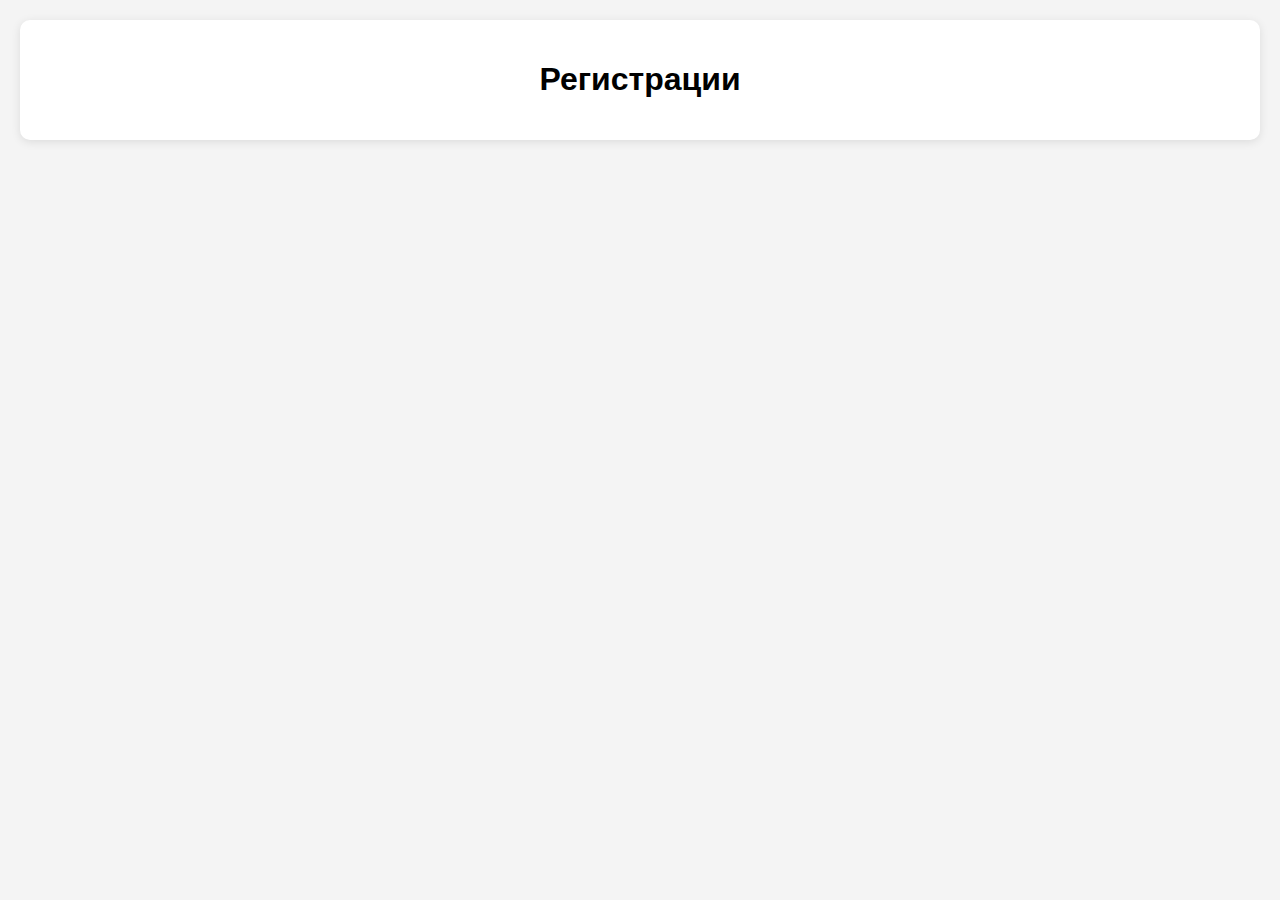
<file: allregistrationsonteoshop.html>
<!DOCTYPE html>
<html lang="bg">
<head>
    <link rel="icon" href="favicon.jpg" type="image/png">
    <meta charset="UTF-8">
    <meta name="viewport" content="width=device-width, initial-scale=1.0">
    <title>Всички регистрации</title>
    <style>
        body {
            font-family: Arial, sans-serif;
            margin: 20px;
            background-color: #f4f4f4;
        }
        .registration-list {
            background-color: white;
            padding: 20px;
            border-radius: 10px;
            box-shadow: 0 2px 10px rgba(0, 0, 0, 0.1);
        }
        .registration-list h1 {
            text-align: center;
        }
        .registration-list ul {
            list-style-type: none;
            padding: 0;
        }
        .registration-list li {
            padding: 10px;
            border-bottom: 1px solid #ddd;
        }
        .registration-list li:last-child {
            border-bottom: none;
        }
    </style>
</head>
<body>

    <div class="registration-list">
        <h1>Регистрации</h1>
        <ul id="registrations"></ul>
    </div>

    <script>
        // Функция за извличане на всички регистрации
        function loadRegistrations() {
            const users = JSON.parse(localStorage.getItem('users')) || [];
            const registrationsList = document.getElementById('registrations');

            users.forEach(user => {
                const li = document.createElement('li');
                li.textContent = `${user.name} - ${user.email} - ${user.city} - ${user.registrationDate}`;
                registrationsList.appendChild(li);
            });
        }

        // Извикване на функцията за зареждане на регистрации
        loadRegistrations();
    </script>

</body>
</html>
</file>
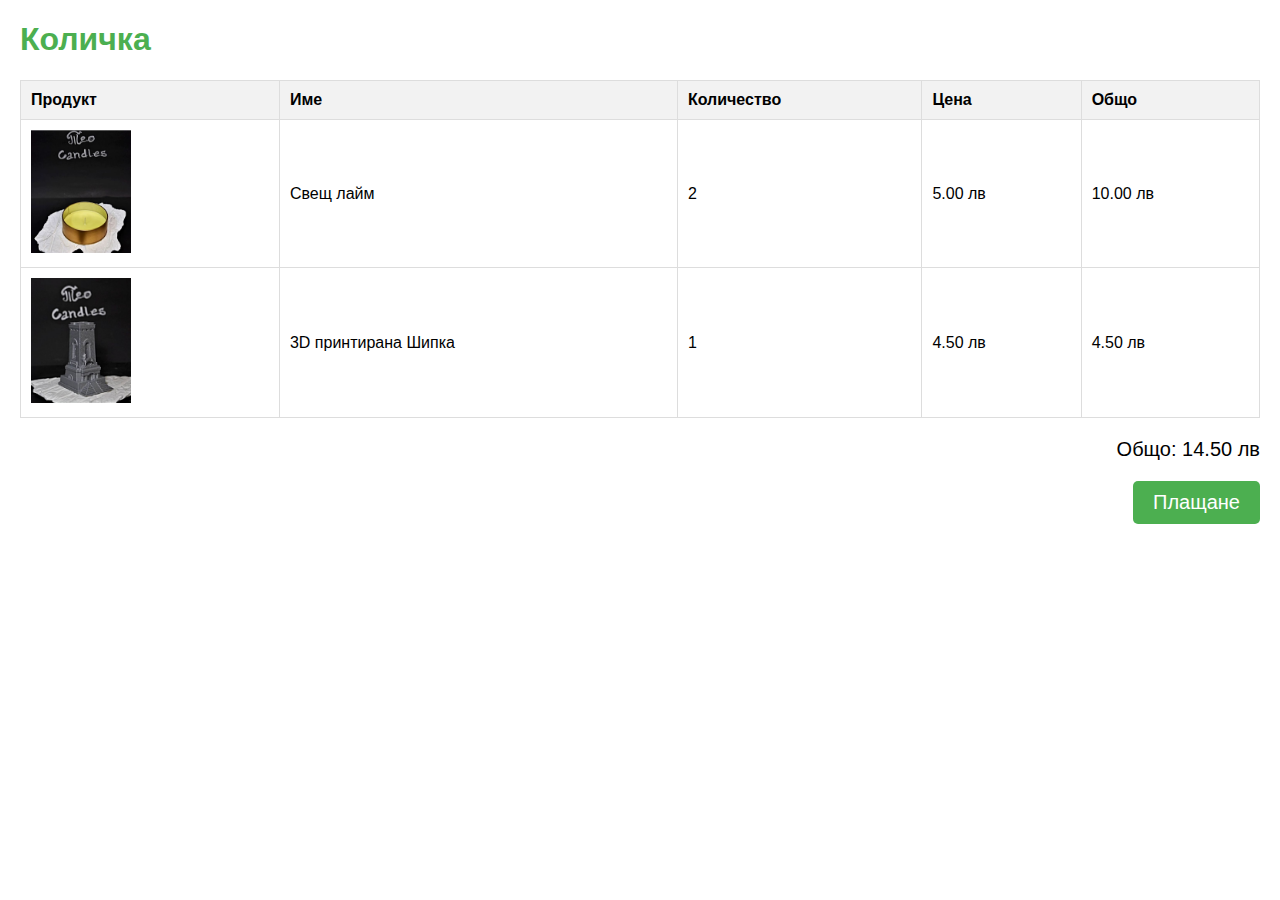
<file: card.html>
<!DOCTYPE html>
<html lang="bg">
<head>
    <meta charset="UTF-8">
    <meta name="viewport" content="width=device-width, initial-scale=1.0">
    <title>Количка - Teo Shop</title>
    <style>
        body {
            font-family: Arial, sans-serif;
            margin: 20px;
        }

        h1 {
            color: #4CAF50;
        }

        .cart {
            margin-top: 20px;
            border-collapse: collapse;
            width: 100%;
        }

        .cart th, .cart td {
            border: 1px solid #ddd;
            padding: 10px;
            text-align: left;
        }

        .cart th {
            background-color: #f2f2f2;
        }

        .cart td {
            vertical-align: middle;
        }

        .product-img {
            width: 100px;
            height: auto;
        }

        .total {
            font-size: 20px;
            text-align: right;
            margin-top: 20px;
        }

        .checkout-btn {
            background-color: #4CAF50;
            color: white;
            padding: 10px 20px;
            text-decoration: none;
            border: none;
            border-radius: 5px;
            cursor: pointer;
            float: right;
        }

        .checkout-btn:hover {
            background-color: #45a049;
        }
    </style>
</head>
<body>

    <h1>Количка</h1>

    <table class="cart">
        <thead>
            <tr>
                <th>Продукт</th>
                <th>Име</th>
                <th>Количество</th>
                <th>Цена</th>
                <th>Общо</th>
            </tr>
        </thead>
        <tbody id="cart-items">
            <!-- Тук ще се добавят продуктите от JavaScript -->
        </tbody>
    </table>

    <div class="total">
        <p>Общо: <span id="total-price">0</span> лв</p>
        <a href="checkout.html" class="checkout-btn">Плащане</a>
    </div>

    <script>
        // Примерни продукти за количката
        let cart = [
            { name: "Свещ лайм", quantity: 2, price: 5, img: "candle_laim.jpg" },
            { name: "3D принтирана Шипка", quantity: 1, price: 4.50, img: "shipka.jpg" },
        ];

        function displayCartItems() {
            const cartItemsContainer = document.getElementById('cart-items');
            let total = 0;

            cart.forEach((item) => {
                const itemTotal = item.quantity * item.price;
                total += itemTotal;

                cartItemsContainer.innerHTML += `
                    <tr>
                        <td><img src="${item.img}" alt="${item.name}" class="product-img"></td>
                        <td>${item.name}</td>
                        <td>${item.quantity}</td>
                        <td>${item.price.toFixed(2)} лв</td>
                        <td>${itemTotal.toFixed(2)} лв</td>
                    </tr>
                `;
            });

            document.getElementById('total-price').innerText = total.toFixed(2);
        }

        // Показване на продуктите в количката при зареждане на страницата
        displayCartItems();
    </script>

</body>
</html>
</file>
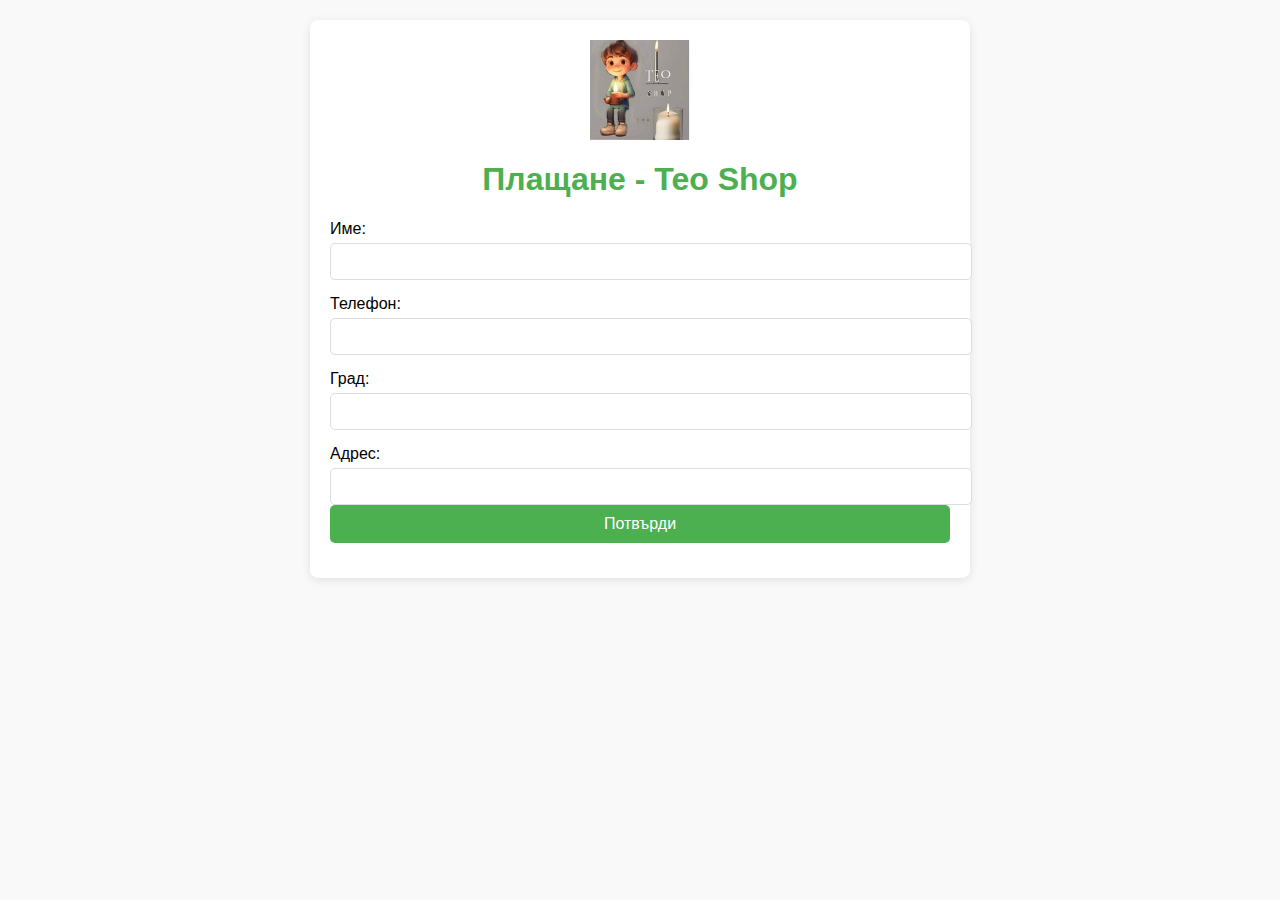
<file: checkout.html>
<!DOCTYPE html>
<html lang="bg">
<head>
    <meta charset="UTF-8">
    <meta name="viewport" content="width=device-width, initial-scale=1.0">
    <title>Плащане - Teo Shop</title>
    <link rel="icon" href="favicon.jpg" type="image/x-icon">
    <style>
        body {
            font-family: Arial, sans-serif;
            margin: 20px;
            background-color: #f9f9f9;
        }

        h1 {
            color: #4CAF50;
            text-align: center;
        }

        .container {
            width: 50%;
            margin: 0 auto;
            background-color: white;
            padding: 20px;
            border-radius: 8px;
            box-shadow: 0 2px 10px rgba(0, 0, 0, 0.1);
        }

        .form-group {
            margin-bottom: 15px;
        }

        label {
            display: block;
            margin-bottom: 5px;
        }

        input[type="text"], input[type="tel"] {
            width: 100%;
            padding: 10px;
            border: 1px solid #ddd;
            border-radius: 5px;
        }

        button {
            background-color: #4CAF50;
            color: white;
            padding: 10px 20px;
            border: none;
            border-radius: 5px;
            cursor: pointer;
            width: 100%;
            font-size: 16px;
        }

        button:hover {
            background-color: #45a049;
        }

        .logo {
            display: block;
            margin: 0 auto 20px;
            width: 100px;
            height: auto;
        }
    </style>
</head>
<body>

    <div class="container">
        <img src="favicon.jpg" alt="Teo Shop" class="logo">
        <h1>Плащане - Teo Shop</h1>

        <form>
            <div class="form-group">
                <label for="name">Име:</label>
                <input type="text" id="name" name="name" required>
            </div>
            <div class="form-group">
                <label for="phone">Телефон:</label>
                <input type="tel" id="phone" name="phone" required>
            </div>
            <div class="form-group">
                <label for="city">Град:</label>
                <input type="text" id="city" name="city" required>
            </div>
            <div class="form-group">
                <label for="address">Адрес:</label>
                <input type="text" id="address" name="address" required>
    <form action="process_checkout.php" method="POST">
        <!-- Полета на формуляра -->
        <button type="submit">Потвърди</button>
    </form>
    

</body>
</html>
</file>
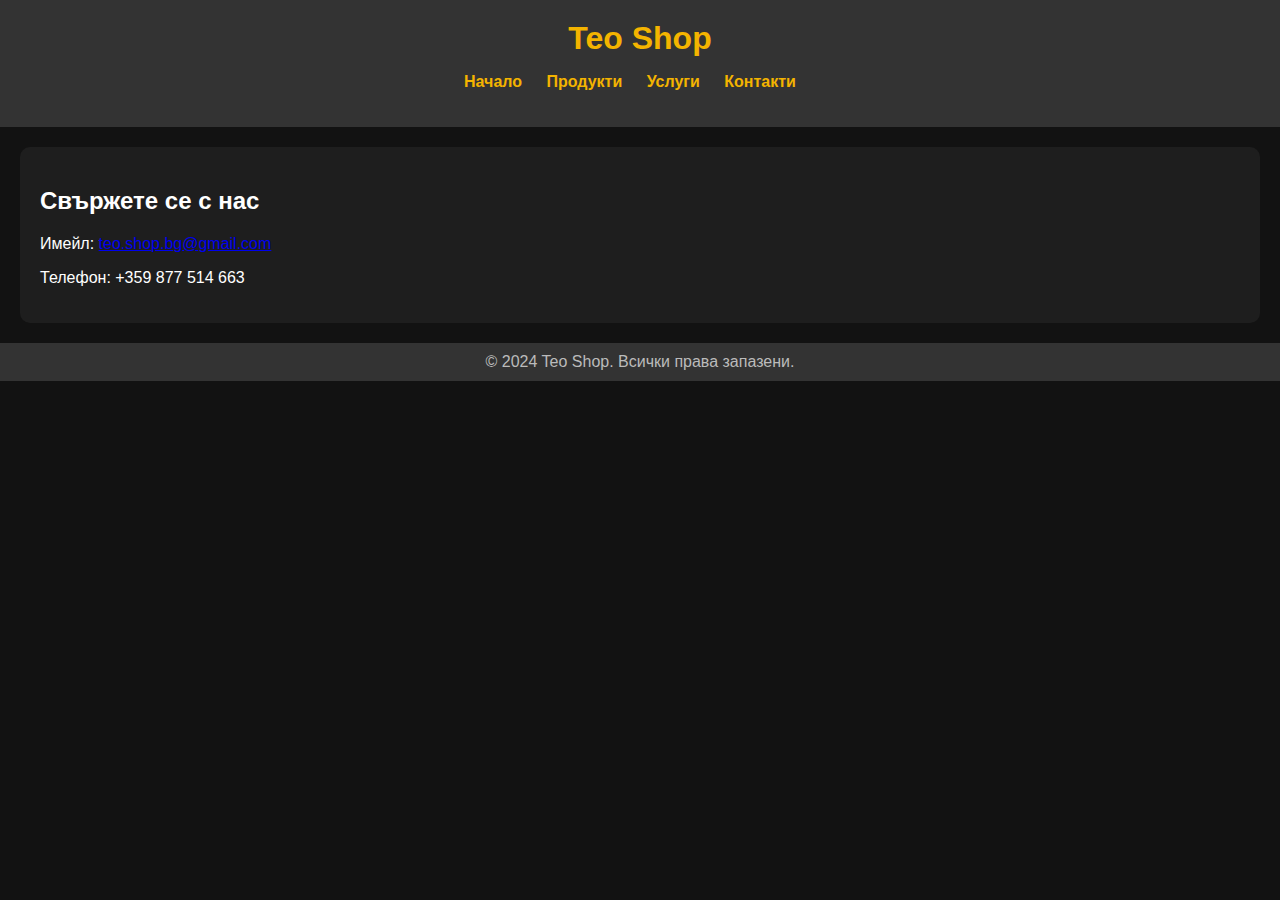
<file: contacts.html>
<!DOCTYPE html>
<html lang="bg">
<head>
    <link rel="icon" href="favicon.jpg" type="image/png">
    <meta charset="UTF-8">
    <meta name="viewport" content="width=device-width, initial-scale=1.0">
    <title>Teo Shop - Контакти</title>
    <link rel="stylesheet" href="style.css">
</head>
<body>
    <header>
        <h1>Teo Shop</h1>
        <nav>
            <ul>
                <li><a href="index.html">Начало</a></li>
                <li><a href="products.html">Продукти</a></li>
                <li><a href="services.html">Услуги</a></li>
                <li><a href="contact.html">Контакти</a></li>
            </ul>
        </nav>
    </header>

    <section id="contact">
        <h2>Свържете се с нас</h2>
        <p>Имейл: <a href="teo.shop.bg@gmail.com">teo.shop.bg@gmail.com</a></p>
        <p>Телефон: +359 877 514 663</p>
    </section>

    <footer>
        <p>&copy; 2024 Teo Shop. Всички права запазени.</p>
    </footer>
</body>
</html>
</file>
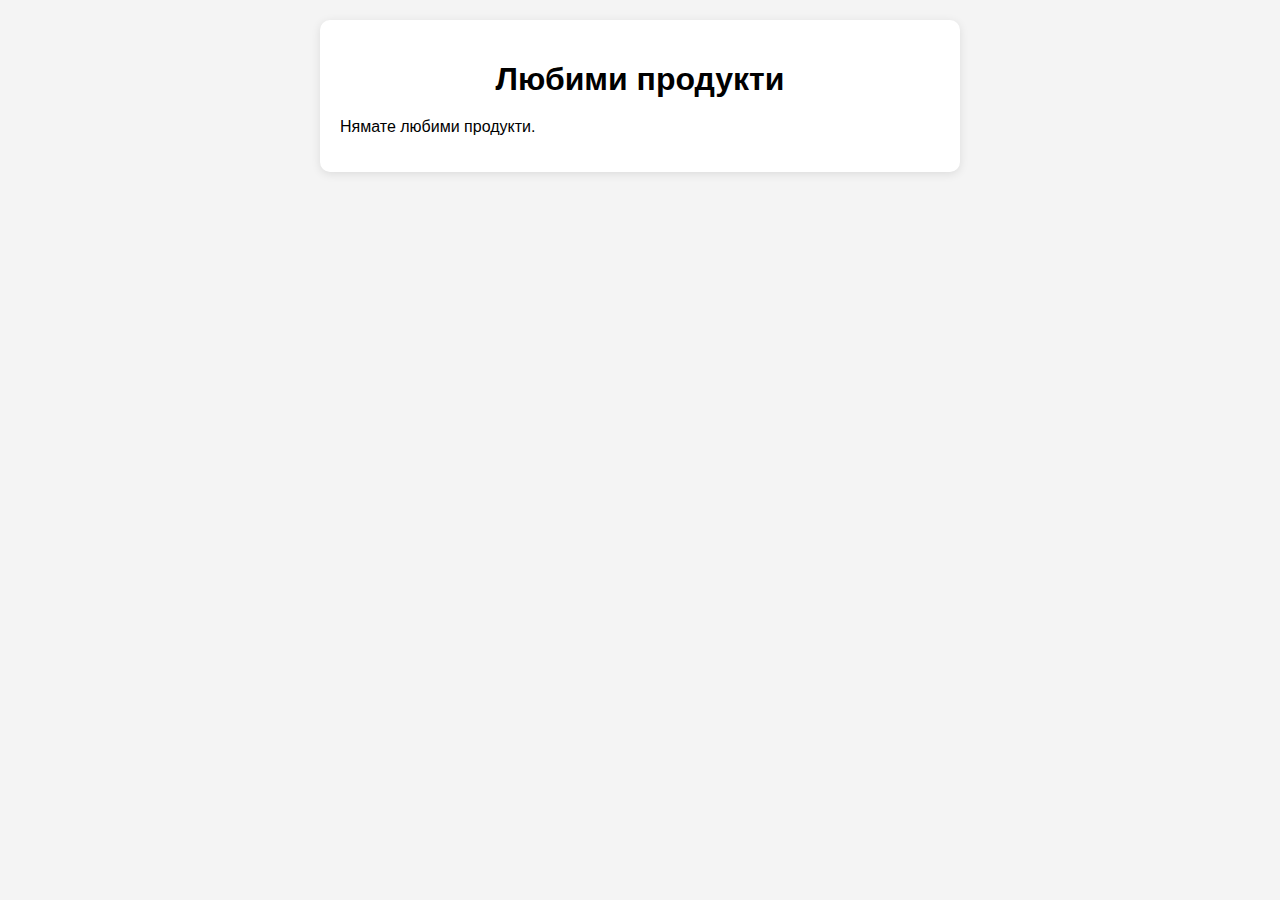
<file: favorites.html>
<!DOCTYPE html>
<html lang="bg">
<head>
    <meta charset="UTF-8">
    <meta name="viewport" content="width=device-width, initial-scale=1.0">
    <title>Любими продукти</title>
    <style>
        body {
            font-family: Arial, sans-serif;
            margin: 0;
            padding: 20px;
            background-color: #f4f4f4;
        }
        .favorites-container {
            max-width: 600px;
            margin: 0 auto;
            background-color: #fff;
            padding: 20px;
            border-radius: 10px;
            box-shadow: 0 2px 10px rgba(0, 0, 0, 0.1);
        }
        .favorites-container h1 {
            text-align: center;
            margin-bottom: 20px;
        }
    </style>
</head>
<body>

    <div class="favorites-container">
        <h1>Любими продукти</h1>
        <div id="favorites-list"></div>
    </div>

    <script>
        function loadFavorites() {
            const favorites = JSON.parse(localStorage.getItem('favorites')) || [];
            const favoritesList = document.getElementById('favorites-list');

            if (favorites.length === 0) {
                favoritesList.innerHTML = '<p>Нямате любими продукти.</p>';
                return;
            }

            favorites.forEach(productId => {
                // Тук можеш да добавиш логика за извличане на данните на продукта от твоя масив с продукти
                const productElement = document.createElement('div');
                productElement.innerHTML = `<p>Продукт ID: ${productId}</p>`;
                favoritesList.appendChild(productElement);
            });
        }

        // Извикване на функцията при зареждане на страницата
        loadFavorites();
    </script>

</body>
</html>
</file>
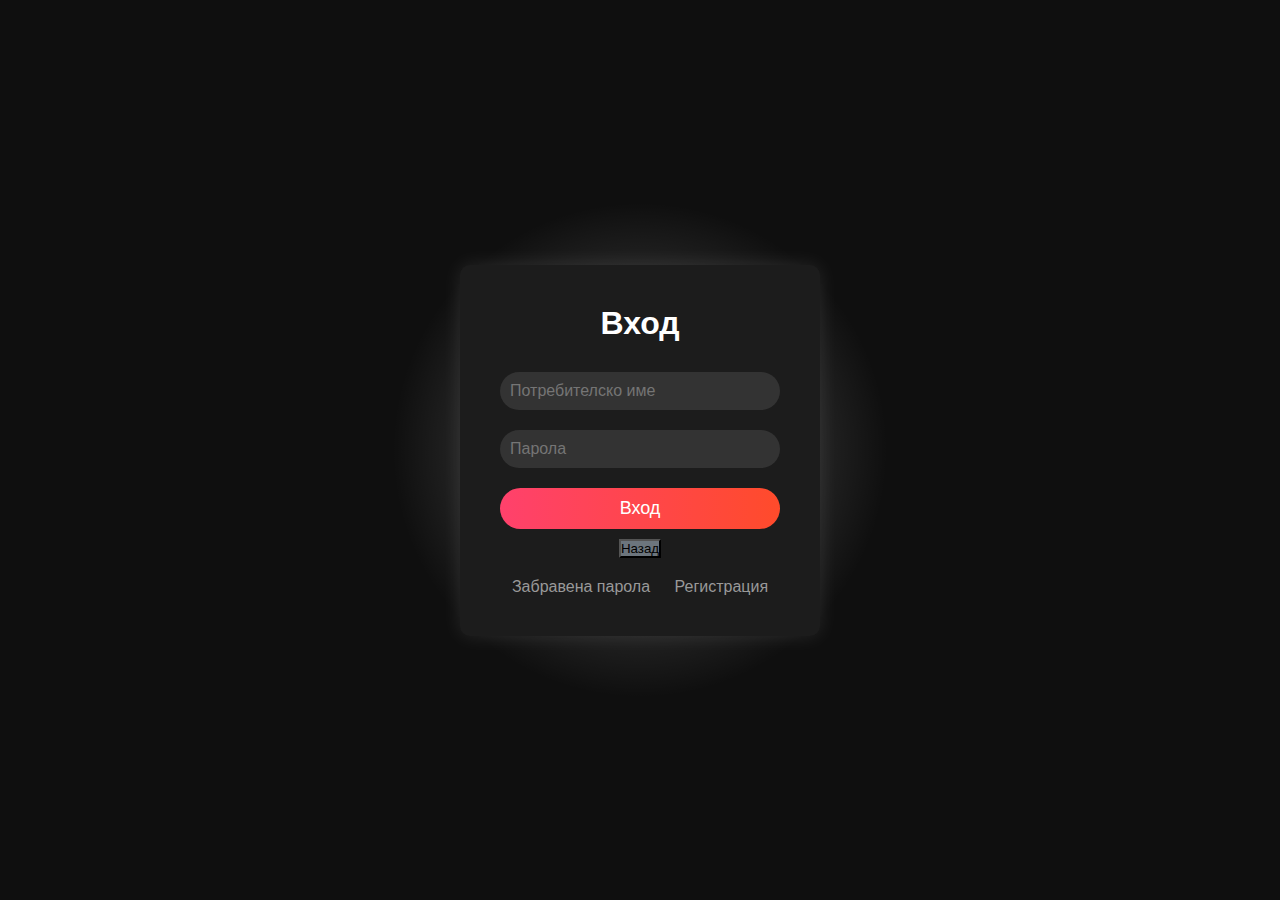
<file: login.html>
<!DOCTYPE html>
<html lang="bg">
<head>
    <link rel="icon" href="favicon.jpg" type="image/png">
    <meta charset="UTF-8">
    <meta name="viewport" content="width=device-width, initial-scale=1.0">
    <title>Login - Teo Shop</title>
    <style>
        /* Основни стилове */
        * {
            margin: 0;
            padding: 0;
            box-sizing: border-box;
        }

        body {
            font-family: Arial, sans-serif;
            background-color: #0f0f0f;
            display: flex;
            justify-content: center;
            align-items: center;
            height: 100vh;
            overflow: hidden;
        }

        .login-container {
            position: relative;
            width: 100%;
            max-width: 400px;
            padding: 20px;
            text-align: center;
        }

        .login-box {
            background-color: #1c1c1c;
            border-radius: 10px;
            padding: 40px;
            position: relative;
            z-index: 2;
            box-shadow: 0px 0px 20px rgba(255, 255, 255, 0.1);
        }

        h1 {
            color: white;
            margin-bottom: 30px;
        }

        .input-box {
            margin-bottom: 20px;
        }

        .input-box input {
            width: 100%;
            padding: 10px;
            border: none;
            border-radius: 25px;
            background-color: #333;
            color: white;
            font-size: 16px;
        }

        .button-box button {
            width: 100%;
            padding: 10px;
            border: none;
            border-radius: 25px;
            background: linear-gradient(to right, #ff416c, #ff4b2b);
            color: white;
            font-size: 18px;
            cursor: pointer;
            transition: background 0.3s ease;
        }

        .button-box button:hover {
            background: linear-gradient(to right, #ff4b2b, #ff416c);
        }

        .back-button {
            background-color: #6c757d;
            margin-top: 10px;
        }

        .back-button:hover {
            background-color: #5a6268;
        }

        .links {
            margin-top: 20px;
        }

        .links a {
            color: #999;
            text-decoration: none;
            margin: 0 10px;
        }

        .links a:hover {
            color: white;
        }

        /* Кръгове около формата */
        .login-container::before {
            content: '';
            position: absolute;
            top: 50%;
            left: 50%;
            width: 500px;
            height: 500px;
            background: radial-gradient(circle, rgba(255, 255, 255, 0.3), transparent 70%);
            border-radius: 50%;
            transform: translate(-50%, -50%);
            z-index: 1;
            animation: rotate 6s linear infinite;
        }

        @keyframes rotate {
            0% {
                transform: translate(-50%, -50%) rotate(0deg);
            }
            100% {
                transform: translate(-50%, -50%) rotate(360deg);
            }
        }
    </style>
</head>
<body>

    <div class="login-container">
        <div class="login-box">
            <h1>Вход</h1>
            <form>
                <div class="input-box">
                    <input type="text" id="loginUsername" placeholder="Потребителско име" required>
                </div>
                <div class="input-box">
                    <input type="password" id="loginPassword" placeholder="Парола" required>
                </div>
                <div class="button-box">
                    <button type="button" onclick="login()">Вход</button>
                </div>
                <button class="back-button" type="button" onclick="goBack()">Назад</button>
                <div class="links">
                    <a href="#">Забравена парола</a>
                    <a href="register.html">Регистрация</a>
                </div>
            </form>
        </div>
    </div>

    <script>
        function login() {
            const username = document.getElementById('loginUsername').value;
            const password = document.getElementById('loginPassword').value;
            alert("Влезе: " + username);
        }

        function goBack() {
            window.history.back();
        }
    </script>
</body>
</html>
</file>
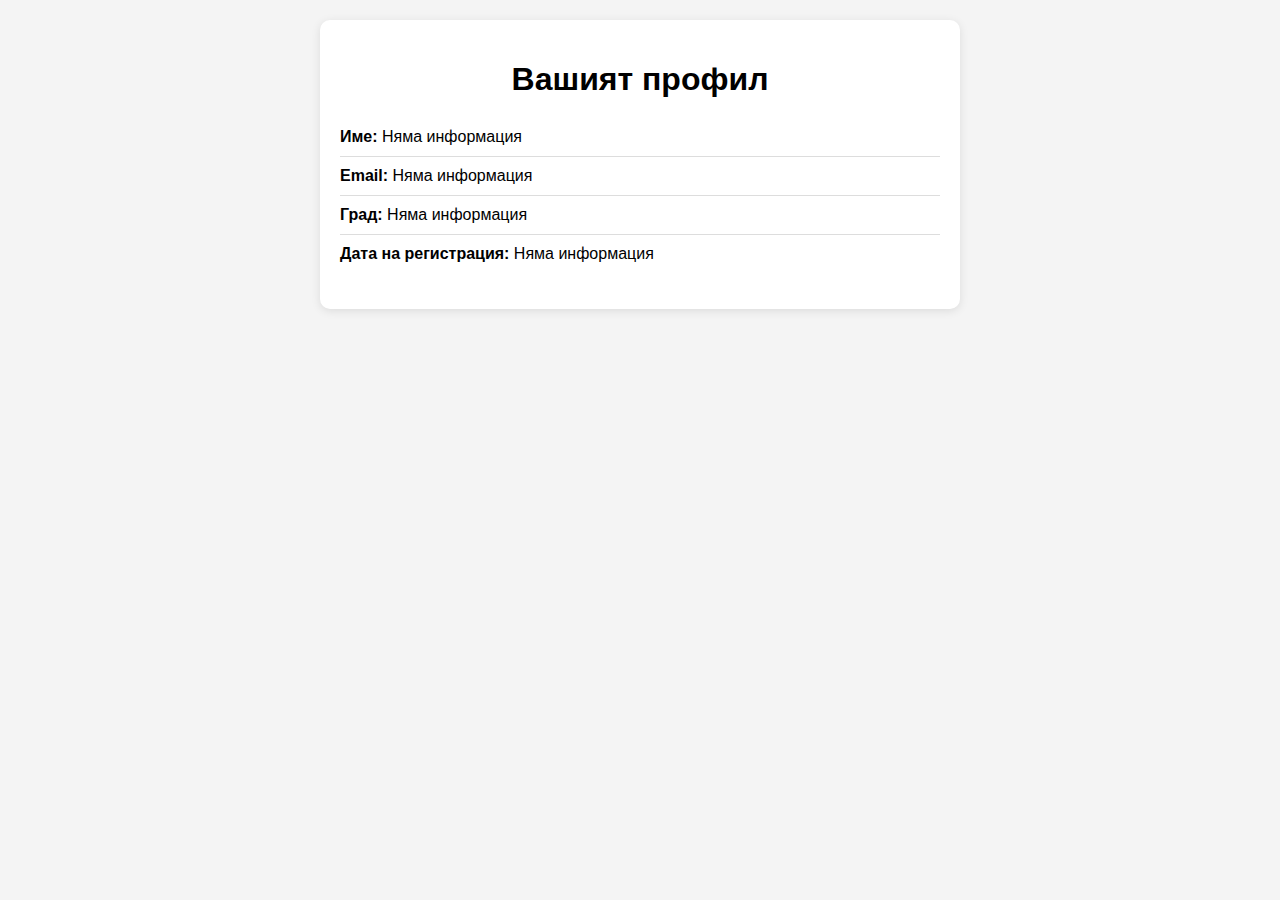
<file: profile.html>
<!DOCTYPE html>
<html lang="bg">
<head>
    <link rel="icon" href="favicon.jpg" type="image/png">
    <meta charset="UTF-8">
    <meta name="viewport" content="width=device-width, initial-scale=1.0">
    <title>Профил</title>
    <style>
        body {
            font-family: Arial, sans-serif;
            margin: 0;
            padding: 20px;
            background-color: #f4f4f4;
        }
        .profile-container {
            max-width: 600px;
            margin: 0 auto;
            background-color: #fff;
            padding: 20px;
            border-radius: 10px;
            box-shadow: 0 2px 10px rgba(0, 0, 0, 0.1);
        }
        .profile-container h1 {
            text-align: center;
            margin-bottom: 20px;
        }
        .profile-details {
            list-style: none;
            padding: 0;
        }
        .profile-details li {
            padding: 10px 0;
            border-bottom: 1px solid #ddd;
        }
        .profile-details li:last-child {
            border-bottom: none;
        }
    </style>
</head>
<body>

    <div class="profile-container">
        <h1>Вашият профил</h1>
        <ul class="profile-details">
            <li><strong>Име:</strong> <span id="user-name">Няма информация</span></li>
            <li><strong>Email:</strong> <span id="user-email">Няма информация</span></li>
            <li><strong>Град:</strong> <span id="user-city">Няма информация</span></li>
            <li><strong>Дата на регистрация:</strong> <span id="registration-date">Няма информация</span></li>
        </ul>
    </div>

    <script>
        // Функция за извличане на данни от localStorage и показване на профила
        function loadProfile() {
            const userName = localStorage.getItem('userName') || 'Няма информация';
            const userEmail = localStorage.getItem('userEmail') || 'Няма информация';
            const userCity = localStorage.getItem('userCity') || 'Няма информация';
            const registrationDate = localStorage.getItem('registrationDate') || 'Няма информация';

            document.getElementById('user-name').textContent = userName;
            document.getElementById('user-email').textContent = userEmail;
            document.getElementById('user-city').textContent = userCity;
            document.getElementById('registration-date').textContent = registrationDate;
        }

        // Извикване на функцията за зареждане на профила
        loadProfile();
    </script>

</body>
</html>
</file>
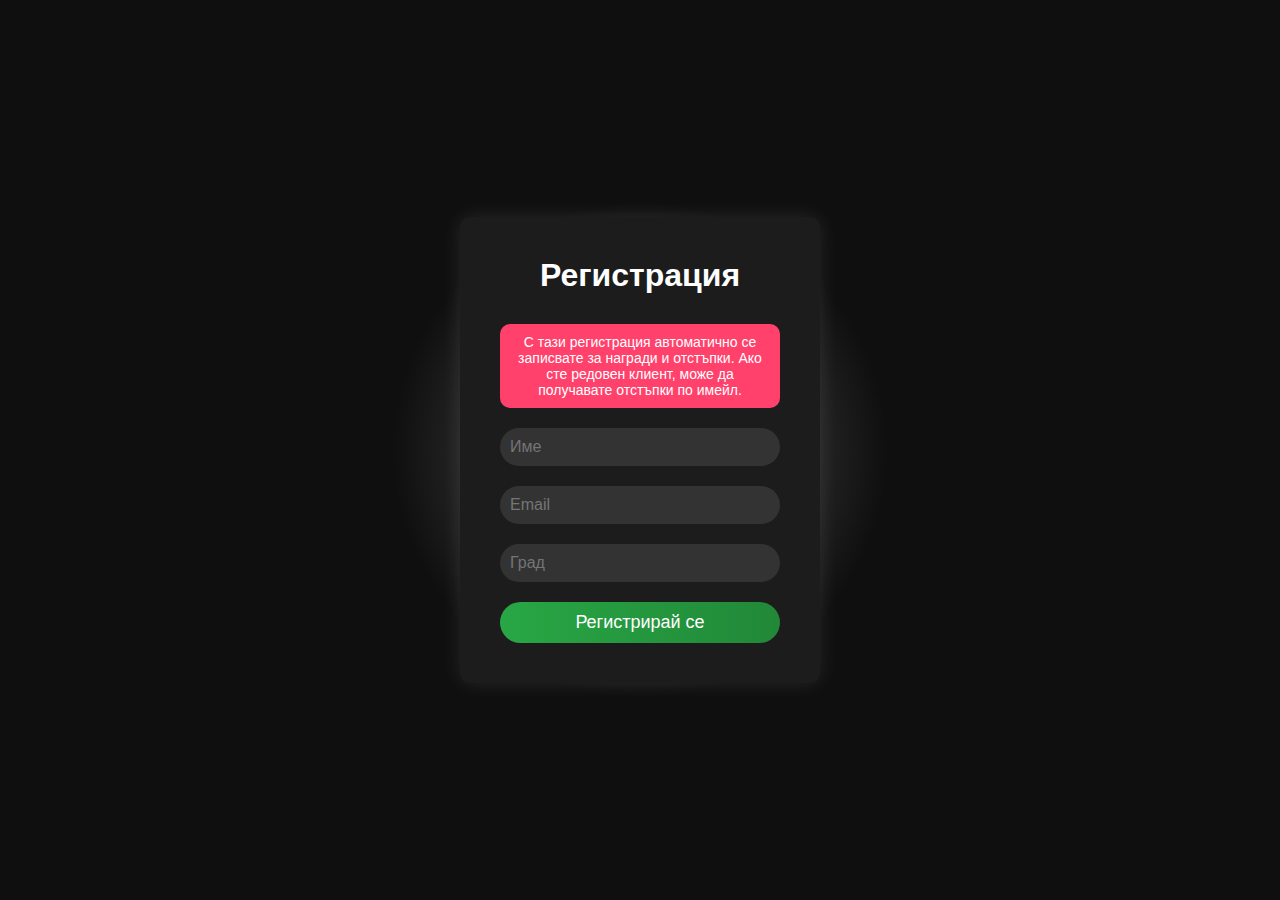
<file: register.html>
<!DOCTYPE html>
<html lang="bg">
<head>
    <link rel="icon" href="favicon.jpg" type="image/png">
    <meta charset="UTF-8">
    <meta name="viewport" content="width=device-width, initial-scale=1.0">
    <title>Регистрация - Teo Shop</title>
    <style>
        /* Основни стилове */
        * {
            margin: 0;
            padding: 0;
            box-sizing: border-box;
        }

        body {
            font-family: Arial, sans-serif;
            background-color: #0f0f0f;
            display: flex;
            justify-content: center;
            align-items: center;
            height: 100vh;
            overflow: hidden;
        }

        .registration-container {
            position: relative;
            width: 100%;
            max-width: 400px;
            padding: 20px;
            text-align: center;
        }

        .registration-box {
            background-color: #1c1c1c;
            border-radius: 10px;
            padding: 40px;
            position: relative;
            z-index: 2;
            box-shadow: 0px 0px 20px rgba(255, 255, 255, 0.1);
        }

        h1 {
            color: white;
            margin-bottom: 30px;
        }

        .input-box {
            margin-bottom: 20px;
        }

        .input-box input {
            width: 100%;
            padding: 10px;
            border: none;
            border-radius: 25px;
            background-color: #333;
            color: white;
            font-size: 16px;
        }

        .notification {
            background-color: #ff416c;
            color: white;
            padding: 10px;
            border-radius: 10px;
            margin-bottom: 20px;
            font-size: 14px;
        }

        .button-box button {
            width: 100%;
            padding: 10px;
            border: none;
            border-radius: 25px;
            background: linear-gradient(to right, #28a745, #218838);
            color: white;
            font-size: 18px;
            cursor: pointer;
            transition: background 0.3s ease;
        }

        .button-box button:hover {
            background: linear-gradient(to right, #218838, #28a745);
        }

        /* Кръгове около формата */
        .registration-container::before {
            content: '';
            position: absolute;
            top: 50%;
            left: 50%;
            width: 500px;
            height: 500px;
            background: radial-gradient(circle, rgba(255, 255, 255, 0.3), transparent 70%);
            border-radius: 50%;
            transform: translate(-50%, -50%);
            z-index: 1;
            animation: rotate 6s linear infinite;
        }

        @keyframes rotate {
            0% {
                transform: translate(-50%, -50%) rotate(0deg);
            }
            100% {
                transform: translate(-50%, -50%) rotate(360deg);
            }
        }
    </style>
</head>
<body>

    <div class="registration-container">
        <div class="registration-box">
            <h1>Регистрация</h1>
            <div class="notification">
                С тази регистрация автоматично се записвате за награди и отстъпки. Ако сте редовен клиент, може да получавате отстъпки по имейл.
            </div>
            <form onsubmit="registerUser(event)">
                <div class="input-box">
                    <input type="text" name="name" placeholder="Име" required>
                </div>
                <div class="input-box">
                    <input type="email" name="email" placeholder="Email" required>
                </div>
                <div class="input-box">
                    <input type="text" name="city" placeholder="Град" required>
                </div>
                <div class="button-box">
                    <button type="submit">Регистрирай се</button>
                </div>
            </form>
        </div>
    </div>

    <script>
        function registerUser(event) {
            event.preventDefault(); // предотвратява стандартното поведение на формата

            const name = document.querySelector('input[name="name"]').value;
            const email = document.querySelector('input[name="email"]').value;
            const city = document.querySelector('input[name="city"]').value;
            const registrationDate = new Date().toLocaleDateString();

            // Запазване на данни в localStorage
            localStorage.setItem('userName', name);
            localStorage.setItem('userEmail', email);
            localStorage.setItem('userCity', city);
            localStorage.setItem('registrationDate', registrationDate);

            // Пренасочване към профилната страница
            window.location.href = 'profile.html';
        }
    </script>
</body>
</html>
</file>
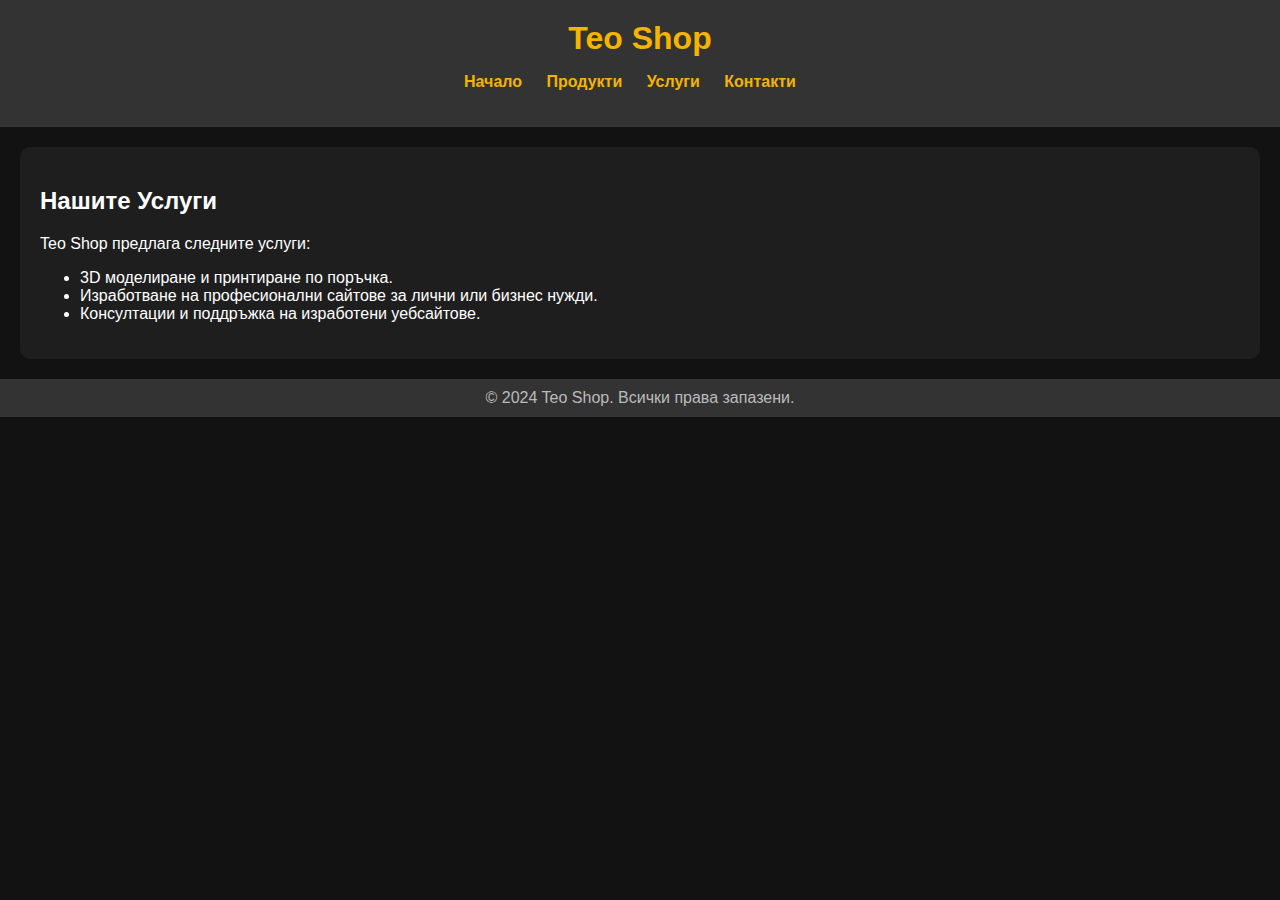
<file: service.html>
<!DOCTYPE html>
<html lang="bg">
<head>
    <meta charset="UTF-8">
    <meta name="viewport" content="width=device-width, initial-scale=1.0">
    <title>Teo Shop - Услуги</title>
    <link rel="stylesheet" href="style.css">
</head>
<body>
    <header>
        <h1>Teo Shop</h1>
        <nav>
            <ul>
                <li><a href="index.html">Начало</a></li>
                <li><a href="products.html">Продукти</a></li>
                <li><a href="services.html">Услуги</a></li>
                <li><a href="contact.html">Контакти</a></li>
            </ul>
        </nav>
    </header>

    <section id="services">
        <h2>Нашите Услуги</h2>
        <p>Teo Shop предлага следните услуги:</p>
        <ul>
            <li>3D моделиране и принтиране по поръчка.</li>
            <li>Изработване на професионални сайтове за лични или бизнес нужди.</li>
            <li>Консултации и поддръжка на изработени уебсайтове.</li>
        </ul>
    </section>

    <footer>
        <p>&copy; 2024 Teo Shop. Всички права запазени.</p>
    </footer>
</body>
</html>
</file>
<file: style.css>
body {
    font-family: Arial, sans-serif;
    background-color: #121212;
    color: #ffffff;
    margin: 0;
    padding: 0;
}

header {
    background-color: #333;
    padding: 20px;
    text-align: center;
}

header h1 {
    margin: 0;
    color: #f4b400;
}

nav ul {
    list-style-type: none;
    padding: 0;
}

nav ul li {
    display: inline;
    margin-right: 20px;
}

nav ul li a {
    color: #f4b400;
    text-decoration: none;
    font-weight: bold;
}

nav ul li a:hover {
    color: #ffcc00;
}

section {
    padding: 20px;
    margin: 20px;
    background-color: #1e1e1e;
    border-radius: 10px;
}

.product {
    margin-bottom: 20px;
}

footer {
    background-color: #333;
    text-align: center;
    padding: 10px;
}

footer p {
    color: #bbbbbb;
    margin: 0;
}
a:hover {
    color: #ffffff;
    background-color: #f5c518;
    transition: background-color 0.3s;
}
.product:hover {
    transform: scale(1.02);
    transition: transform 0.3s ease;
}
<head>
    <link rel="stylesheet" href="styles.css">
</head>
</file>
